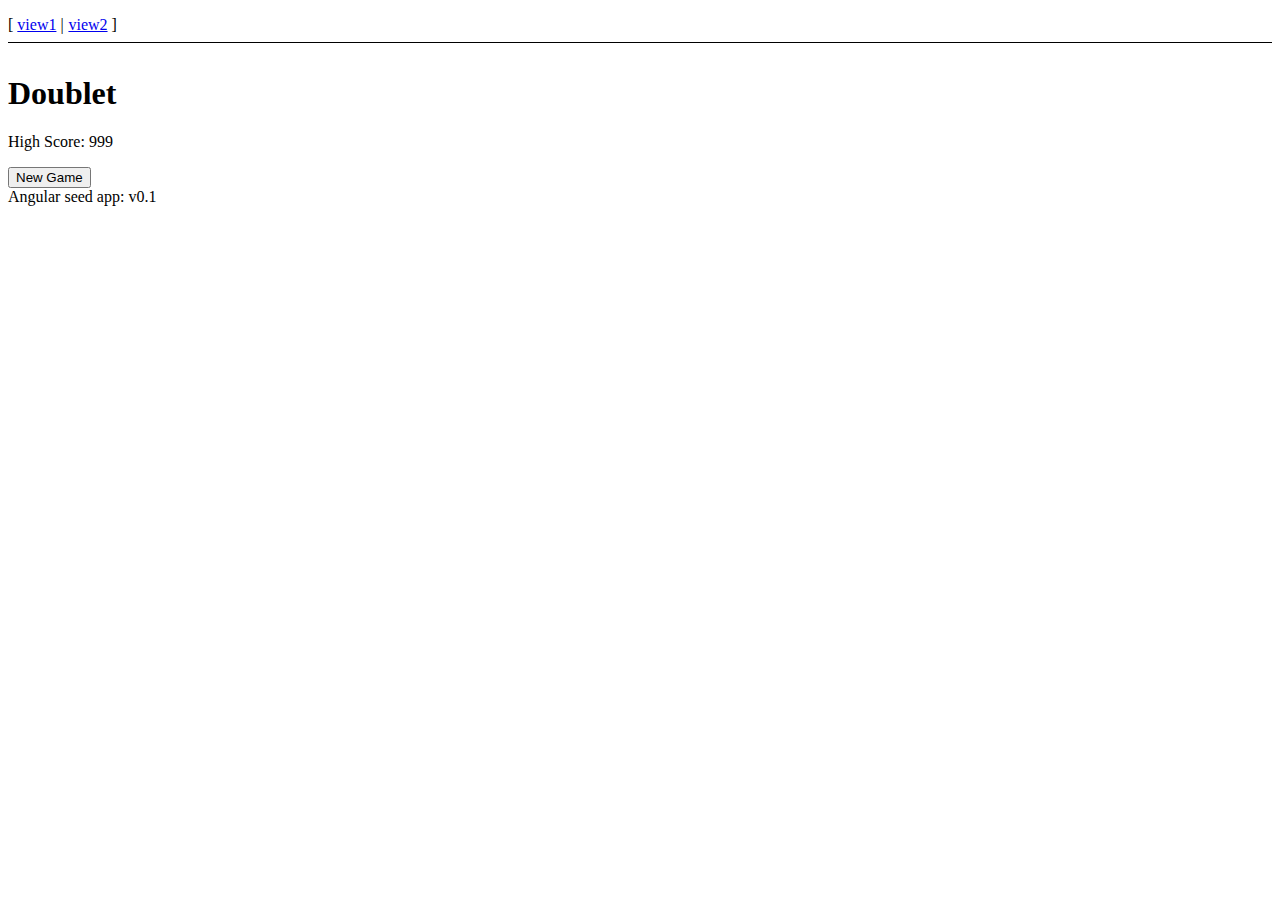
<file: assets/www/app/index-async.html>
<!doctype html>
<html lang="en">
<head>
  <meta charset="utf-8">
  <style>
    [ng-cloak] {
      display: none;
    }
  </style>
  <script>
    // include angular loader, which allows the files to load in any order
    /*
     AngularJS v1.0.0rc1
     (c) 2010-2012 AngularJS http://angularjs.org
     License: MIT
    */
    'use strict';(function(i){function d(c,a,e){return c[a]||(c[a]=e())}return d(d(i,"angular",Object),"module",function(){var c={};return function(a,e,f){e&&c.hasOwnProperty(a)&&(c[a]=null);return d(c,a,function(){function b(a,b,d){return function(){c[d||"push"]([a,b,arguments]);return g}}if(!e)throw Error("No module: "+a);var c=[],d=[],h=b("$injector","invoke"),g={_invokeQueue:c,_runBlocks:d,requires:e,name:a,provider:b("$provide","provider"),factory:b("$provide","factory"),service:b("$provide","service"),
    value:b("$provide","value"),constant:b("$provide","constant","unshift"),filter:b("$filterProvider","register"),directive:b("$compileProvider","directive"),config:h,run:function(a){d.push(a);return this}};f&&h(f);return g})}})})(window);

    // include a third-party async loader library
    /*!
     * $script.js v1.3
     * https://github.com/ded/script.js
     * Copyright: @ded & @fat - Dustin Diaz, Jacob Thornton 2011
     * Follow our software http://twitter.com/dedfat
     * License: MIT
     */
    !function(a,b,c){function t(a,c){var e=b.createElement("script"),f=j;e.onload=e.onerror=e[o]=function(){e[m]&&!/^c|loade/.test(e[m])||f||(e.onload=e[o]=null,f=1,c())},e.async=1,e.src=a,d.insertBefore(e,d.firstChild)}function q(a,b){p(a,function(a){return!b(a)})}var d=b.getElementsByTagName("head")[0],e={},f={},g={},h={},i="string",j=!1,k="push",l="DOMContentLoaded",m="readyState",n="addEventListener",o="onreadystatechange",p=function(a,b){for(var c=0,d=a.length;c<d;++c)if(!b(a[c]))return j;return 1};!b[m]&&b[n]&&(b[n](l,function r(){b.removeEventListener(l,r,j),b[m]="complete"},j),b[m]="loading");var s=function(a,b,d){function o(){if(!--m){e[l]=1,j&&j();for(var a in g)p(a.split("|"),n)&&!q(g[a],n)&&(g[a]=[])}}function n(a){return a.call?a():e[a]}a=a[k]?a:[a];var i=b&&b.call,j=i?b:d,l=i?a.join(""):b,m=a.length;c(function(){q(a,function(a){h[a]?(l&&(f[l]=1),o()):(h[a]=1,l&&(f[l]=1),t(s.path?s.path+a+".js":a,o))})},0);return s};s.get=t,s.ready=function(a,b,c){a=a[k]?a:[a];var d=[];!q(a,function(a){e[a]||d[k](a)})&&p(a,function(a){return e[a]})?b():!function(a){g[a]=g[a]||[],g[a][k](b),c&&c(d)}(a.join("|"));return s};var u=a.$script;s.noConflict=function(){a.$script=u;return this},typeof module!="undefined"&&module.exports?module.exports=s:a.$script=s}(this,document,setTimeout)

    // load all of the dependencies asynchronously.
    $script([
      'lib/angular/angular.js',
      'js/app.js',
      'js/services.js',
      'js/controllers.js',
      'js/filters.js',
      'js/directives.js'
    ], function() {
      // when all is done, execute bootstrap angular application
      angular.bootstrap(document, ['myApp']);
    });
  </script>
  <title>My AngularJS App</title>
  <link rel="stylesheet" href="css/app.css">
</head>
<body ng-cloak>
  <ul class="menu">
    <li><a href="#/view1">view1</a></li>
    <li><a href="#/view2">view2</a></li>
  </ul>

  <div ng-view></div>

  <div>Angular seed app: v<span app-version></span></div>

</body>
</html>
</file>
<file: assets/www/app/css/app.css>
/* app css stylesheet */

.menu {
  list-style: none;
  border-bottom: 0.1em solid black;
  margin-bottom: 2em;
  padding: 0 0 0.5em;
}

.menu:before {
  content: "[";
}

.menu:after {
  content: "]";
}

.menu > li {
  display: inline;
}

.menu > li:before {
  content: "|";
  padding-right: 0.3em;
}

.menu > li:nth-child(1):before {
  content: "";
  padding: 0;
}
</file>
